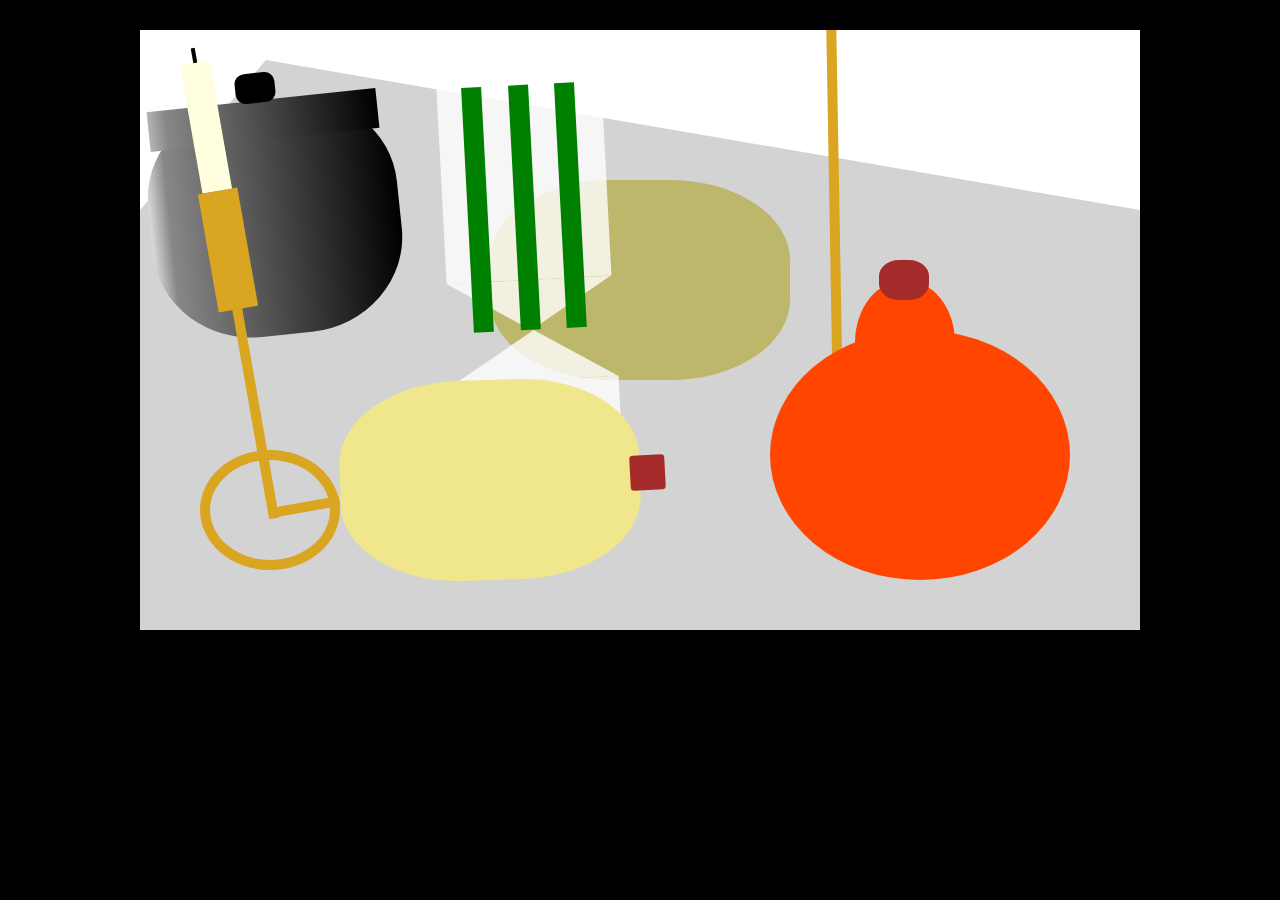
<file: sketch-1/index.html>
<!DOCTYPE html>
<html>
  <head>
    <meta charset="UTF-8">
    <title>Coding from Life – Sketch 1</title>
    <link rel="stylesheet" href="main.css">
  </head>
  <body>

    <div class="frame">
      <!-- Your HTML goes here -->


      <div class="candle"></div>

      <div class="flower"></div>

      <div class="tabletop"></div>
      <div class="table"></div>

            <div class="potatopumpkin"></div>

      <div class="vasetop"></div>
      <div class="vasemid"></div>
      <div class="vasemid2"></div>
      <div class="vasebot"></div>
      <div class="stemscontainer">
      	<div class="stem"></div>
      	<div class="stem"></div>
      	<div class="stem"></div>
      </div>

      <div class="rightcandlestick"></div>
      <div class="redpumpkintop"></div>
      <div class="redpumpkintoptop"></div>
      <div class="redpumpkin"></div>

      <div class="yellowpumpkin"></div>
      <div class="yellowpumpkinstem"></div>

      <div class="potbottom"></div>
      <div class="pottop"></div>
      <div class="pottoptop"></div>

      <div class="leftcandlestickbot"></div>
      <div class="leftcandlesticktop"></div>
      <div class="candle"></div>
      <div class="candlewick"></div>
      <div class="leftcandlestickbase"></div>
      <div class="leftcandlestickbaseconnector"></div>





    </div>

  </body>
</html>
</file>
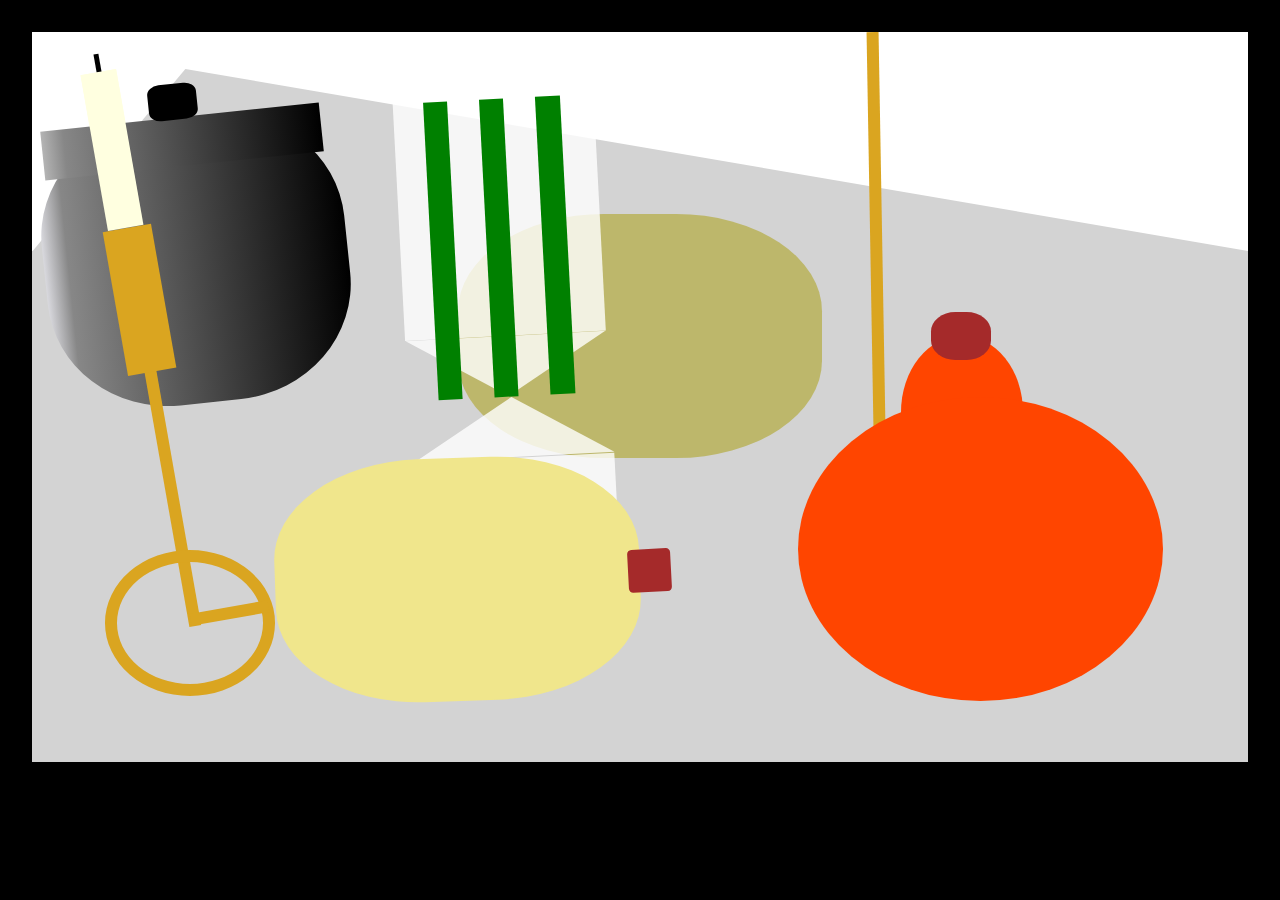
<file: sketch-2/index.html>
<!DOCTYPE html>
<html>
  <head>
    <meta charset="UTF-8">
    <title>Coding from Life – Sketch 2</title>
    <link rel="stylesheet" href="main.css">
  </head>
  <body>

    <div class="frame">
      <!-- Your HTML goes here -->


      <div class="candle"></div>

      <div class="flower"></div>

      <div class="tabletop"></div>
      <div class="table"></div>

            <div class="potatopumpkin"></div>

      <div class="vasetop"></div>
      <div class="vasemid"></div>
      <div class="vasemid2"></div>
      <div class="vasebot"></div>
      <div class="stemscontainer">
        <div class="stem"></div>
        <div class="stem"></div>
        <div class="stem"></div>
      </div>

      <div class="rightcandlestick"></div>
      <div class="redpumpkintop"></div>
      <div class="redpumpkintoptop"></div>
      <div class="redpumpkin"></div>

      <div class="yellowpumpkin"></div>
      <div class="yellowpumpkinstem"></div>

      <div class="potbottom"></div>
      <div class="pottop"></div>
      <div class="pottoptop"></div>

      <div class="leftcandlestickbot"></div>
      <div class="leftcandlesticktop"></div>
      <div class="candle"></div>
      <div class="candlewick"></div>
      <div class="leftcandlestickbase"></div>
      <div class="leftcandlestickbaseconnector"></div>





    </div>

  </body>
</html>
</file>
<file: sketch-1/main.css>
/*
  Coding from Life – Sketch 1: fixed layout

  For sketch 1 you'll be positioning elements relative to an element with a fixed
  width and height. For this sketch you can position elements by using pixel values.
*/

body {
  background-color: black;
}

.frame {
  width: 1000px;
  height: 600px;
  background: white;
  margin: 30px auto;
  position: relative;
  overflow: hidden;
}

.tabletop {
  margin: 0 auto;
  position: absolute;
  top: 30px;
  left: 63px;
  width: 0;
  height: 0;
  border-style: solid;
  border-width: 150px 0 0 1000px;
  border-color: transparent transparent transparent lightgrey;
  transform: skewX(-40deg);
}

.table {
  top: 180px;
  left: 0px;
  width: 1000px;
  height: 600px;
  background: lightgrey;
  position: absolute;
}

.vasetop {
	top: 0px;
	left: 300px;
	transform: rotate(-3deg);
	position: absolute;
	background-color: rgba(255, 255, 255, 0.8);
	height: 250px;
	width: 165px;
}

.vasemid {
	position: absolute;
	top: 250px;
	left: 308px;
	transform: rotate(-3deg);
	width: 0;
	height: 0;
	border-top: 50px solid rgba(255, 255, 255, 0.8);;
	border-right: 82.5px solid transparent ; 
	border-left: 82.5px solid  transparent;
}

.vasemid2 {
	position: absolute;
	top: 300px;
	left: 313px;
	transform: rotate(-3deg);
	width: 0;
	height: 0;
	border-bottom: 50px solid rgba(255, 255, 255, 0.8);;
	border-right: 82.5px solid transparent ; 
	border-left: 82.5px solid  transparent;
}

.vasebot {
	top: 350px;
	left: 315px;
	transform: rotate(-3deg);
	position: absolute;
	background-color: rgba(255, 255, 255, 0.8);
	height: 50px;
	width: 165px;
}


.stemscontainer {
	top: 0px;
	left: 300px;
	transform: rotate(-3deg);
	position: absolute;
	height: 300px;
	width: 165px;
	display: flex;
	flex-direction: row;
	justify-content: space-evenly;
	align-items: end;
}

.stem {
	height: 245px;
	width: 20px;
	background: green;
}

.redpumpkin {
	position: absolute;
	width: 300px;
	height: 250px;
	right: 70px;
	top: 300px;
	border-radius: 50%;
	background-color: orangered;
}

.redpumpkintop {
	position: absolute;
	width: 100px;
	height: 125px;
	top: 250px;
	right: 185px;
	background-color: orangered;
	border-radius: 50%;
}

.redpumpkintoptop {
	position: absolute;
	width: 50px;
	height: 40px;
	top: 230px;
	right: 211px;
	background-color: brown;
	border-radius: 40%;
}

.potatopumpkin {
	position: absolute;
	top: 150px;
	left: 350px;
	width: 300px;
	height: 200px;
	border-radius: 40%;
	background: darkkhaki;
}

.rightcandlestick {
	position: absolute;
	right: 300px;
	top: 0px;
	width: 10px;
	height: 420px;
	background: goldenrod;
	transform: rotate(-1deg);
}

.yellowpumpkin {
	position: absolute;
	left: 200px;
	top: 350px;
	width: 300px;
	height: 200px;
	transform: rotate(-2deg);
	background: khaki;
	border-radius: 40%

}

.yellowpumpkinstem {
	position: absolute;
	left: 490px;
	top: 425px;
	background: brown;
	width: 35px;
	height: 35px;
	transform: rotate(-3deg);
	border-radius: 10%;
}

.leftcandlestickbot {
	position: absolute;
	left: 110px;
	top: 270px;
	width: 10px;
	height: 220px;
	background: goldenrod;
	transform: rotate(-10deg);
}

.leftcandlesticktop {
	position: absolute;
	left: 68px;
	top: 160px;
	width: 40px;
	height: 120px;
	background: goldenrod;
	transform: rotate(-10deg);
}

.leftcandlestickbase {
	position: absolute;
	top: 420px;
	left: 60px;
	width: 120px;
	height: 100px;
	border-width: 10px;
	border-color: goldenrod;
	border-radius: 50%;
	border-style: solid;
}

.leftcandlestickbaseconnector {
	position: absolute;
	left: 130px;
	top: 472px;
	width: 70px;
	height:10px;
	background: goldenrod;
	transform: rotate(-10deg);
}

.potbottom {
	position: absolute;
	left: 10px;
	top: 70px;
	transform: rotate(-6deg);
	width: 250px;
	height: 235px;
	border-radius: 40%;
	background: rgb(217,217,222);
    background: linear-gradient(90deg, rgba(217,217,222,1) 0%, rgba(135,135,135,1) 8%, rgba(0,0,0,1) 100%);
}

.pottop {
	position: absolute;
	top: 70px;
	left: 8px;
	width: 230px;
	height: 40px;
	transform: rotate(-6deg);
	background: rgb(217,217,222);
    background: linear-gradient(90deg, rgba(180,180,180,1) 0%, rgba(135,135,135,1) 8%, rgba(0,0,0,1) 100%);
}

.pottoptop {
	position: absolute;
	top: 43px;
	left: 95px;
	width: 40px;
	height: 30px;
	border-radius: 10px;
	transform: rotate(-6deg);
	background: black;
}

.candle {
	position: absolute;
	background: lightyellow;
	width: 30px;
	height: 130px;
	top: 32px;
	left: 51px;
	transform: rotate(-10deg);
}

.candlewick {
	position: absolute;
	background: black;
	width: 4px;
	height: 15px;
	top: 18px;
	left: 52px;
	transform: rotate(-10deg);
}

/* Your CSS goes here */
</file>
<file: sketch-2/main.css>
/*
  Coding from Life – Sketch 2: fluid layout

  For sketch 2 you'll be positioning elements relative to a fluid container. This
  means you'll need to use percentages when positioning and sizingelements within
  your frame.
*/


body {
  background-color: black;
}

.frame {
  width: 95vw;
  height: 57vw;
  background: white;
  margin: 2.5vw auto;
  position: relative;
  overflow: hidden;
}

.tabletop {
  margin: 0 auto;
  position: absolute;
  top: 5.1%;
  left: 6.3%;
  width: 0;
  height: 0;
  border-style: solid;
  border-width: calc(0.25 * 57vw) 0 0 95vw;
  border-color: transparent transparent transparent lightgrey;
  transform: skewX(-40deg);
}

.table {
  top: 30%;
  left: 0;
  width: 100%;
  height: 70%;
  background: lightgrey;
  position: absolute;
}

.vasetop {
  top: 0;
  left: 30%;
  transform: rotate(-3deg);
  position: absolute;
  background-color: rgba(255, 255, 255, 0.8);
  height: 41.67%;
  width: 16.5%;
}

.vasemid {
  position: absolute;
  top: 41.67%;
  left: 30.8%;
  transform: rotate(-3deg);
  width: 0;
  height: 0;
  border-top: calc(0.0834 * 57vw) solid rgba(255, 255, 255, 0.8);;
  border-right: calc(0.0825 * 95vw) solid transparent ; 
  border-left: calc(0.0825 * 95vw) solid  transparent;
}

.vasemid2 {
  position: absolute;
  top: 50%;
  left: 31.3%;
  transform: rotate(-3deg);
  width: 0;
  height: 0;
  border-bottom: calc(0.0834 * 57vw) solid rgba(255, 255, 255, 0.8);;
  border-right: calc(0.0825 * 95vw) solid transparent ; 
  border-left: calc(0.0825 * 95vw) solid  transparent;
}

.vasebot {
  top: 58.34%;
  left: 31.5%;
  transform: rotate(-3deg);
  position: absolute;
  background-color: rgba(255, 255, 255, 0.8);
  height: 8.34%;
  width: 16.5%;
}


.stemscontainer {
  top: 0;
  left: 30%;
  transform: rotate(-3deg);
  position: absolute;
  height: 50%;
  width: 16.5%;
  display: flex;
  flex-direction: row;
  justify-content: space-evenly;
  align-items: end;
}

.stem {
  height: 81.67%;
  width: 12.12%;
  background: green;
}

.redpumpkin {
  position: absolute;
  width: 30%;
  height: 41.67%;
  right: 7%;
  top: 50%;
  border-radius: 50%;
  background-color: orangered;
}

.redpumpkintop {
  position: absolute;
  width: 10%;
  height: 20.84%;
  top: 41.67%;
  right: 18.5%;
  background-color: orangered;
  border-radius: 50%;
}

.redpumpkintoptop {
  position: absolute;
  width: 5%;
  height: 6.67%;
  top: 38.34%;
  right: 21.1%;
  background-color: brown;
  border-radius: 40%;
}

.potatopumpkin {
  position: absolute;
  top: 25%;
  left: 35%;
  width: 30%;
  height: 33.34%;
  border-radius: 40%;
  background: darkkhaki;
}

.rightcandlestick {
  position: absolute;
  right: 30%;
  top: 0;
  width: 1%;
  height: 70%;
  background: goldenrod;
  transform: rotate(-1deg);
}

.yellowpumpkin {
  position: absolute;
  left: 20%;
  top: 58.34%;
  width: 30%;
  height: 33.34%;
  transform: rotate(-2deg);
  background: khaki;
  border-radius: 40%

}

.yellowpumpkinstem {
  position: absolute;
  left: 49%;
  top: 70.83%;
  background: brown;
  width: 3.5%;
  height: 5.83%;
  transform: rotate(-3deg);
  border-radius: 10%;
}

.leftcandlestickbot {
  position: absolute;
  left: 11%;
  top: 45%;
  width: 1%;
  height: 36.67%;
  background: goldenrod;
  transform: rotate(-10deg);
}

.leftcandlesticktop {
  position: absolute;
  left: 6.8%;
  top: 26.67%;
  width: 4%;
  height: 20%;
  background: goldenrod;
  transform: rotate(-10deg);
}

.leftcandlestickbase {
  position: absolute;
  top: 71%;
  left: 6%;
  width: 12%;
  height: 16.67%;
  border-width: calc(0.01 * 95vw);
  border-color: goldenrod;
  border-radius: 50%;
  border-style: solid;
}

.leftcandlestickbaseconnector {
  position: absolute;
  left: 13%;
  top: 78.8%;
  width: 6.5%;
  height:1.67%;
  background: goldenrod;
  transform: rotate(-10deg);
}

.potbottom {
  position: absolute;
  left: 1%;
  top: 11.67%;
  transform: rotate(-6deg);
  width: 25%;
  height: 39.167%;
  border-radius: 40%;
  background: rgb(217,217,222);
    background: linear-gradient(90deg, rgba(217,217,222,1) 0%, rgba(135,135,135,1) 8%, rgba(0,0,0,1) 100%);
}

.pottop {
  position: absolute;
  top: 11.67%;
  left: 0.8%;
  width: 23%;
  height: 6.67%;
  transform: rotate(-6deg);
  background: rgb(217,217,222);
    background: linear-gradient(90deg, rgba(180,180,180,1) 0%, rgba(135,135,135,1) 8%, rgba(0,0,0,1) 100%);
}

.pottoptop {
  position: absolute;
  top: 7.167%;
  left: 9.5%;
  width: 4%;
  height: 5%;
  border-radius: 25%;
  transform: rotate(-6deg);
  background: black;
}

.candle {
  position: absolute;
  background: lightyellow;
  width: 3%;
  height: 21.67%;
  top: 5.33%;
  left: 5.1%;
  transform: rotate(-10deg);
}

.candlewick {
  position: absolute;
  background: black;
  width: 0.4%;
  height: 2.5%;
  top: 3%;
  left: 5.2%;
  transform: rotate(-10deg);
}

/* Your CSS goes here */
</file>
